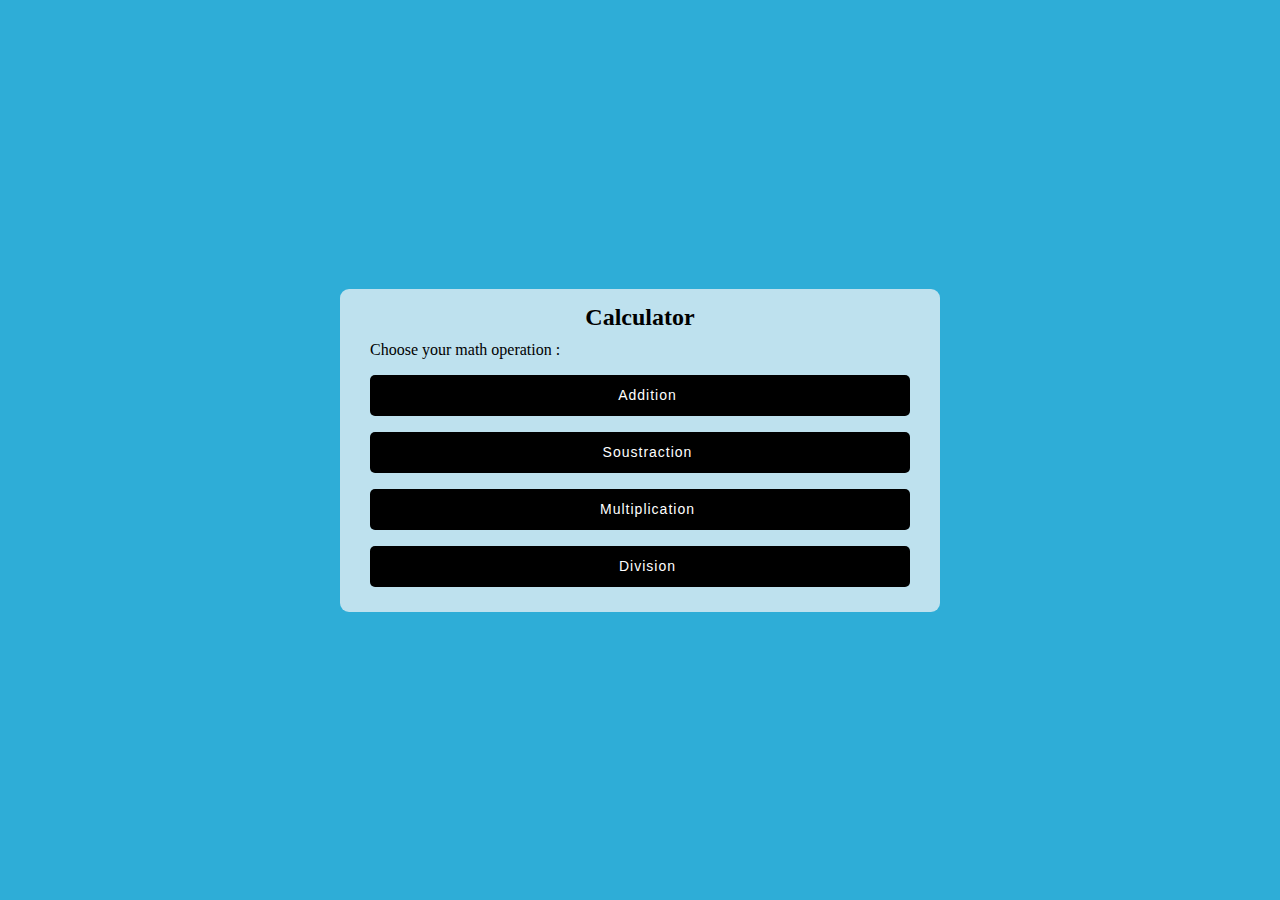
<file: index.html>
<!DOCTYPE html>
<html lang="en">
    <head>
        <meta charset="UTF-8">
        <meta name="viewport" content="width=device-width, initial-scale=1.0">
        <title>Calculator</title>
        <link rel="stylesheet" href="style.css">
    </head>
    <body>
        <div class="container">
            <div class="title">Calculator</div>
            <p>Choose your math operation :</p>
            <form id="calcForm" action="#">
                <div class="cal-info">
                    <div class="input-box">
                        <button class="addition"><a href="addition.html">Addition</a></button>
                        <button class="soustraction"><a href="soustraction.html">Soustraction</a></button>
                        <button class="multiplication"><a href="multiplication.html">Multiplication</a></button>
                        <button class="division"><a href="division.html">Division</a></button>
                    </div>
                   
                </div>
            </form>
        </div>
       
    </body>
</html>
</file>
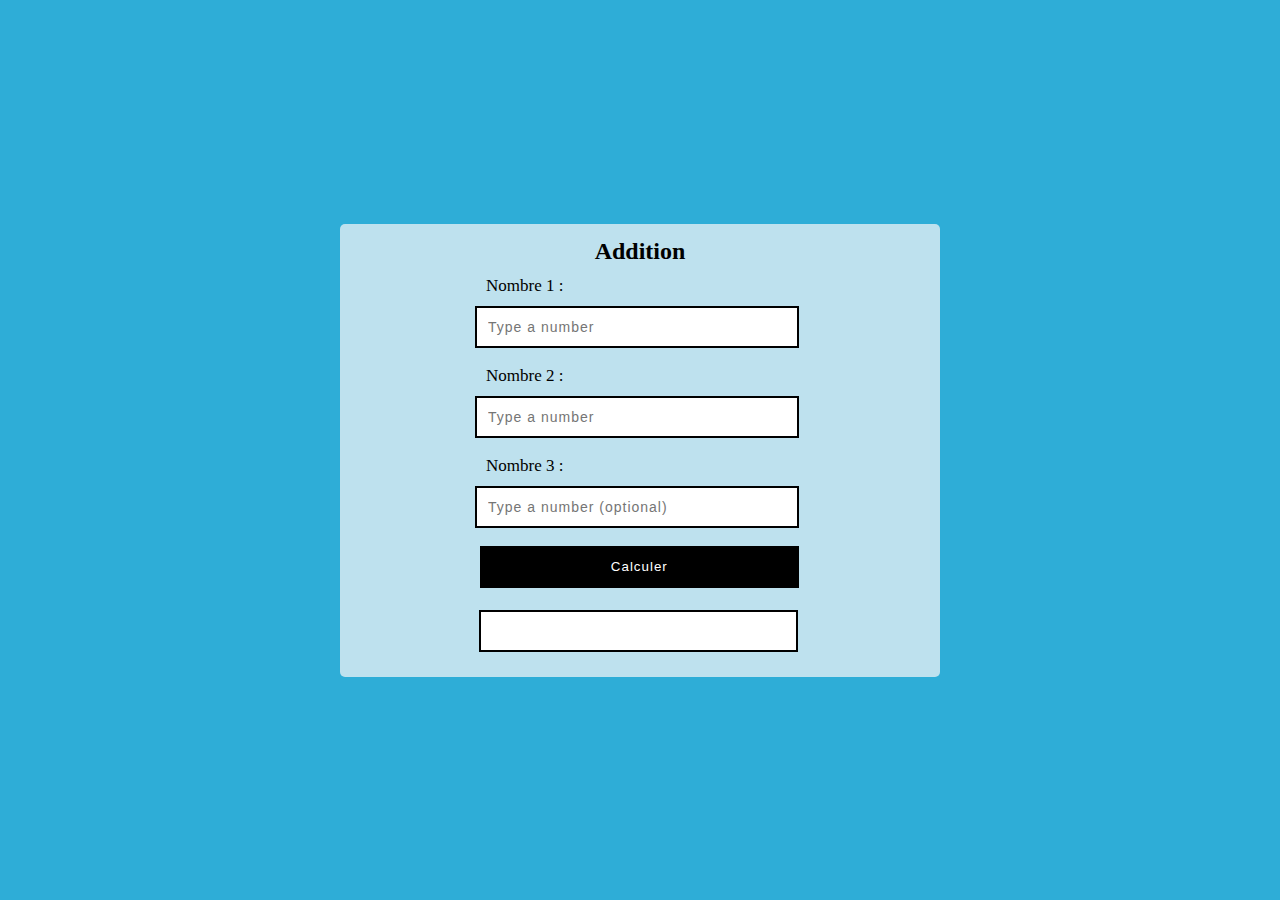
<file: addition.html>
<!DOCTYPE html>
<html lang="en">
    <head>
        <meta charset="UTF-8">
        <meta name="viewport" content="width=device-width, initial-scale=1.0">
        <title>Document</title>
        <link rel="stylesheet" href="second-page.css">
        <script src="index.js"></script>
    </head>
    <body>
        <form id="operations" onsubmit="calculate('add'); return false;">
            <div id="operationPage" >
                <h1>Addition</h1>
                <label>Nombre 1 :</label>
                <input placeholder="Type a number" type="number" name="add1" id="num1" required /><br>
                <label>Nombre 2 :</label>
                <input placeholder="Type a number" type="number" name="add2" id="num2" required /><br>
                <label>Nombre 3 :</label>
                <input placeholder="Type a number (optional)" type="number" name="add3" id="num3"/><br>
                <button id="submit-button" type="submit">Calculer</button>
                <output name="add" id="sum"></output>
            </div>
        </form>
    </body>
</html>
</file>
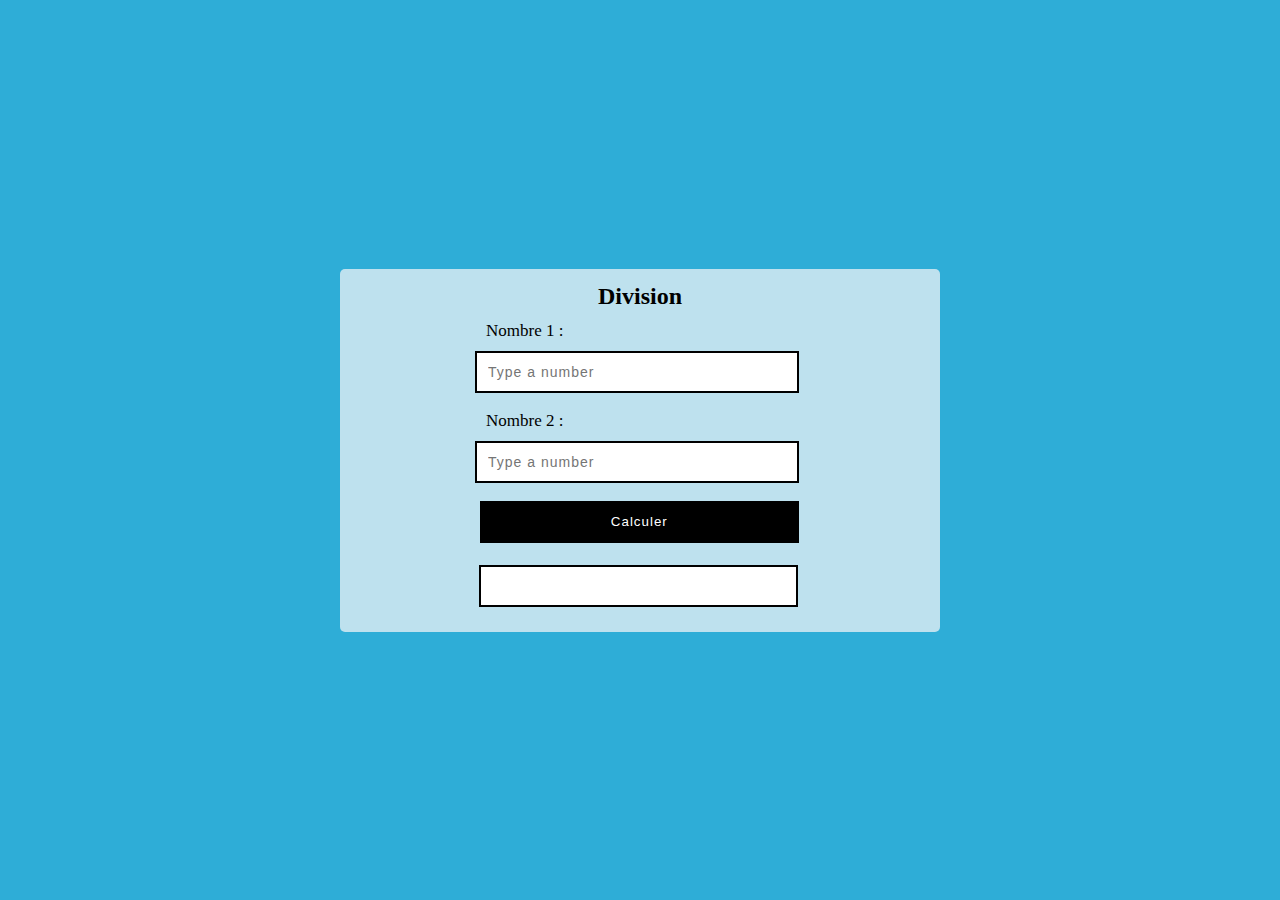
<file: division.html>
<!DOCTYPE html>
<html lang="en">
    <head>
        <meta charset="UTF-8">
        <meta name="viewport" content="width=device-width, initial-scale=1.0">
        <title>Document</title>
        <link rel="stylesheet" href="second-page.css">
        <script src="index.js"></script>
    </head>
    <body>
        <form id="operations" onsubmit= "calculate('divide'); return false;">
            <div id="operationPage">
                <h1>Division</h1>
                <label>Nombre 1 :</label>
                <input placeholder="Type a number" type="number" name="div1" id="num1" required /><br>
                <label>Nombre 2 :</label>
                <input placeholder="Type a number" type="number" name="div2" id="num2" required /><br>
                <button id="submit-button" type="submit">Calculer</button>
                <output name="div" id="sum"></output>
            </div>
        </form>
    </body>
</html>
</file>
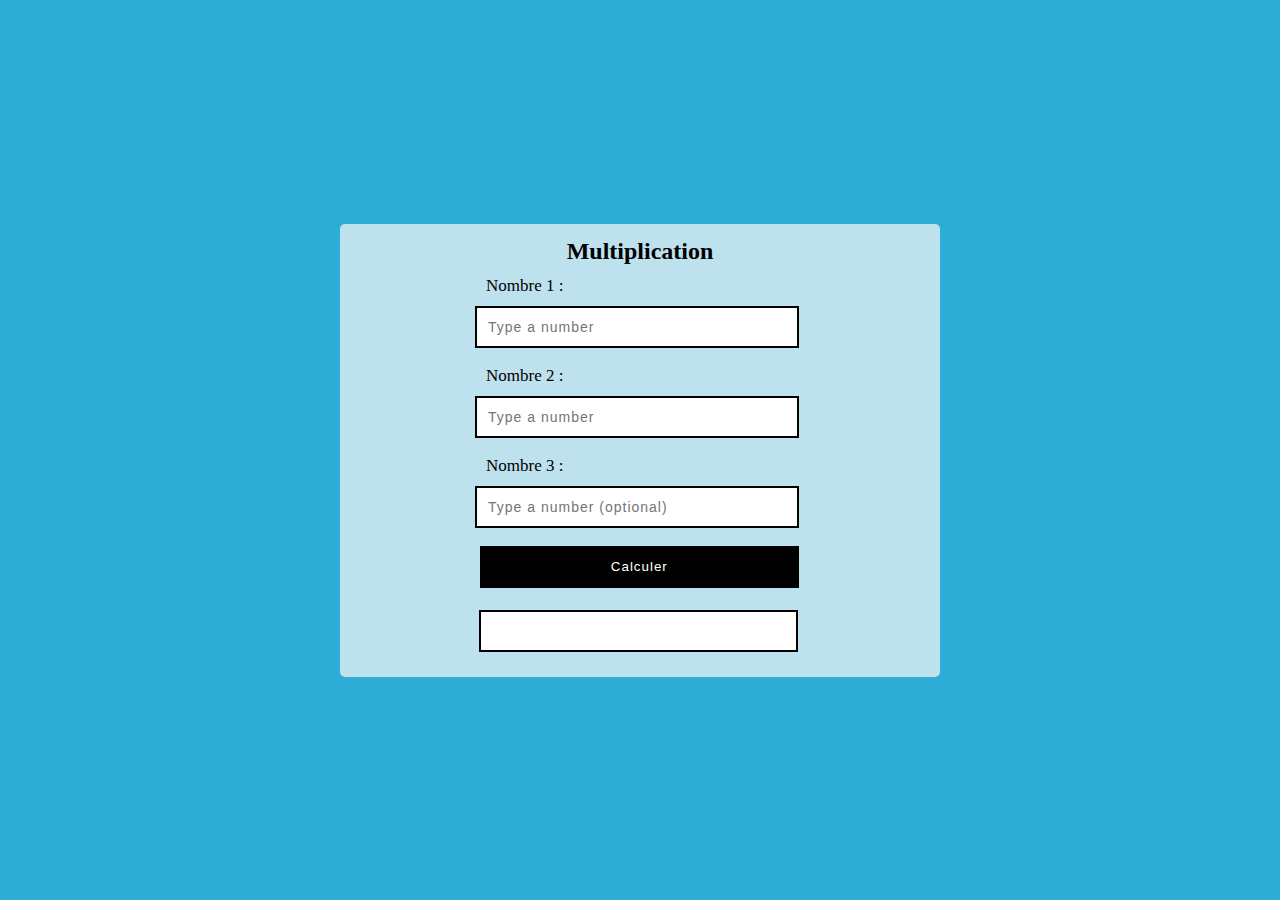
<file: multiplication.html>
<!DOCTYPE html>
<html lang="en">
    <head>
        <meta charset="UTF-8">
        <meta name="viewport" content="width=device-width, initial-scale=1.0">
        <title>Document</title>
        <link rel="stylesheet" href="second-page.css">
        <script src="index.js"></script>
    </head>
    <body>
        <form id="operations" onsubmit="calculate('multiply'); return false;">
            <div id="operationPage" >
                <h1>Multiplication</h1>
                <label>Nombre 1 :</label>
                <input placeholder="Type a number" type="number" name="multi1" id="num1" required /><br>
                <label>Nombre 2 :</label>
                <input placeholder="Type a number" type="number" name="multi2" id="num2" required /><br>
                <label>Nombre 3 :</label>
                <input placeholder="Type a number (optional)" type="number" name="multi3" id="num3" /><br>
                <button id="submit-button" type="submit">Calculer</button>
                <output name="multi" id="sum"></output>
            </div>
        </form>
    </body>
</html>
</file>
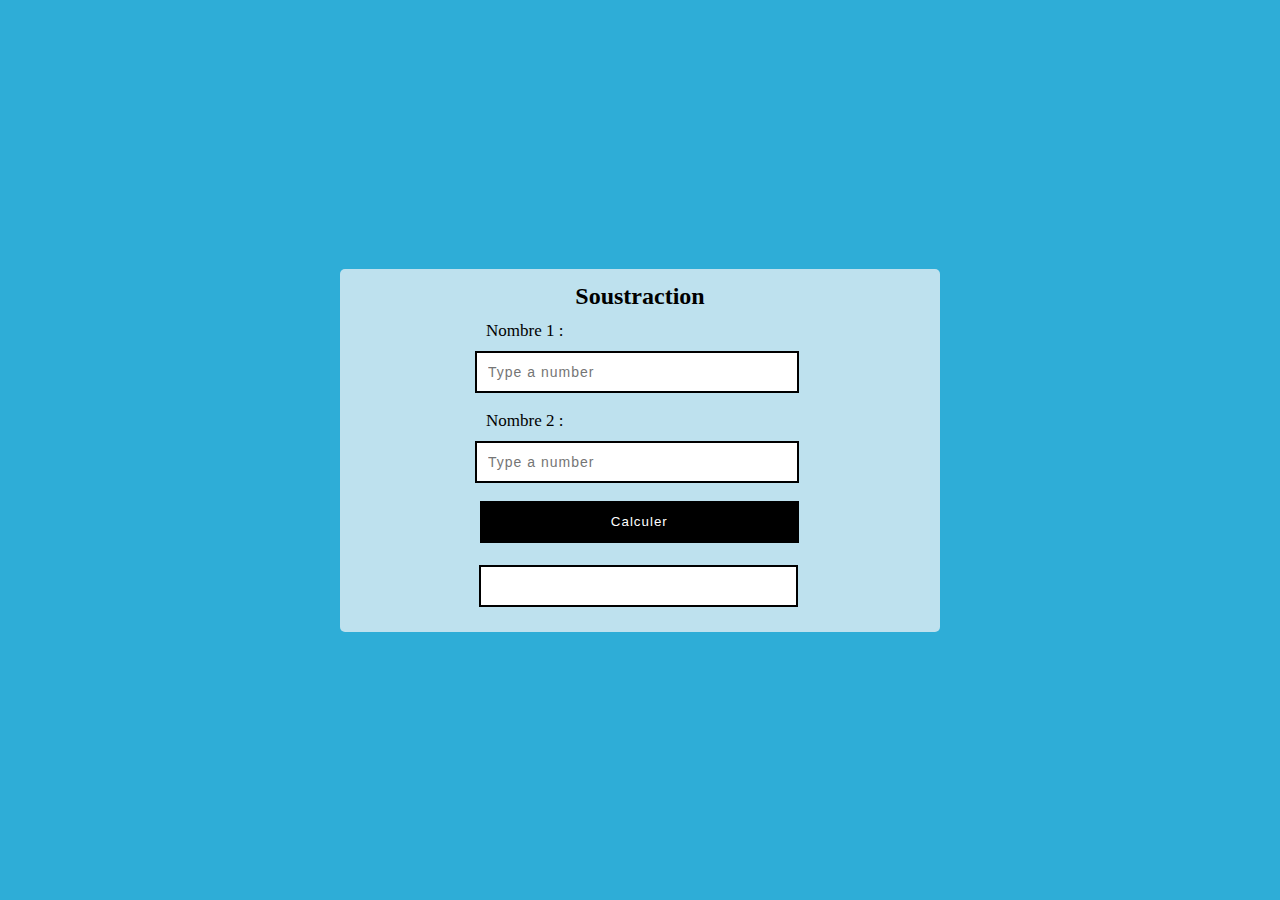
<file: soustraction.html>
<!DOCTYPE html>
<html lang="en">
    <head>
        <meta charset="UTF-8">
        <meta name="viewport" content="width=device-width, initial-scale=1.0">
        <title>Document</title>
        <link rel="stylesheet" href="second-page.css">
        <script src="index.js"></script>
    </head>
    <body>
        <form id="operations" onsubmit="calculate('subtract'); return false;">
            <div id="operationPage" >
                <h1>Soustraction</h1>
                <label>Nombre 1 :</label>
                <input placeholder="Type a number" type="number" name="sous1" id="num1" required /><br>
                <label>Nombre 2 :</label>
                <input placeholder="Type a number" type="number" name="sous2" id="num2" required /><br>
                <button id="submit-button" type="submit">Calculer</button>
                <output name="sous" id="sum"></output>

            </div>
        </form>
    </body>
</html>
</file>
<file: style.css>
*{
    margin: 0;
    padding: 0;
    box-sizing: border-box;
    font-family: Arial, Helvetica, sans-serif:
}

body{
    display: flex;
    height: 100vh;
    justify-content: center;
    align-items: center;
    padding: 10px;
    background-color: #2eadd7;
    background-size: 100%;
    
}

.container{
    max-width: 600px;
    width: 100%;
    background: #fff8f8b0;
    padding: 25px 30px;
    border-radius: 9px;
    position: relative;
    color: #000000;
}


.container .title{
    display: flex;
    justify-content: center;
    position: relative;
    font-size: 24px;
    font-weight: 600;
    bottom: 10px;

    
}

.cal-info .input-box button{
    height: 41px;
    width: 100%;
    outline: none;
    padding-left: 15px;
    font-size: 14px;
    border-bottom-width: 2px;
    border: none;
    margin-top: 16px;
    border-radius: 5px;
    background-color: rgb(0, 0, 0);
    cursor: pointer;
    letter-spacing: 1px;
    color: #000000;
    

}



input {

    height: 42px;
    width: 70%;
    border: 2px solid rgb(255, 255, 255);
    font-size: 16px;
    font-weight: 400;
    padding-left: 11px;
    margin-top: 15px;
    display: flex;
    
    
}


.submit-button{
    width: 25%;
    height: 42px;
    background-color: #f9544c;
    color: #ffffff;
    border: none;
    display: flex;
    justify-content: center;
    align-items: center;
    position: relative;
    left: 41%;
}

a{
    text-decoration: none;
    color: #ffffff;
}
</file>
<file: second-page.css>
*{
    margin: 0;
    padding: 0;
    box-sizing: border-box;
}

body{
    display: flex;
    height: 100vh;
    justify-content: center;
    align-items: center;
    padding: 10px;
    background-color: #2eadd7;
    background-size: 100%;
    
}

input {

    height: 42px;
    width: 60%;
    border: 2px solid rgb(255, 255, 255);
    font-size: 14px;
    font-weight: 400;
    letter-spacing: 1px;
    padding-left: 11px;
    margin-top: 10px;
    display: flex;
    position: relative;
    left: 105px;
    border: #000000 2px solid;
    
}

output {
    height: 42px;
    width: 59%;
    border: 2px solid rgb(0, 0, 0);
    background: white;
    font-size: 16px;
    font-weight: 400;
    letter-spacing: 1px;
    padding-left: 12px;
    padding-top: 8px;
    margin-top: 22px;
    display: flex;
    position: relative;
    left: 109px;

}


#operationPage{

        width: 600px;
        background: #fff8f8b0;
        padding: 25px 30px;
        border-radius: 5px;
        position: relative;
        color: #000000;
    }

#submit-button{
    width: 59%;
    height: 42px;
    background-color: #000000;
    color: #ffffff;
    border: none;
    letter-spacing: 1px;
    display: flex;
    justify-content: center;
    align-items: center;
    position: relative;
    left: 110px;
    cursor: pointer;
}

h1{
    font-size: 24px;
    font-weight: 600;
    text-align: center;
    position: relative;
    top: -11px;
}

label{

    font-size: 17px;
    padding-left: 116px;

}
</file>
